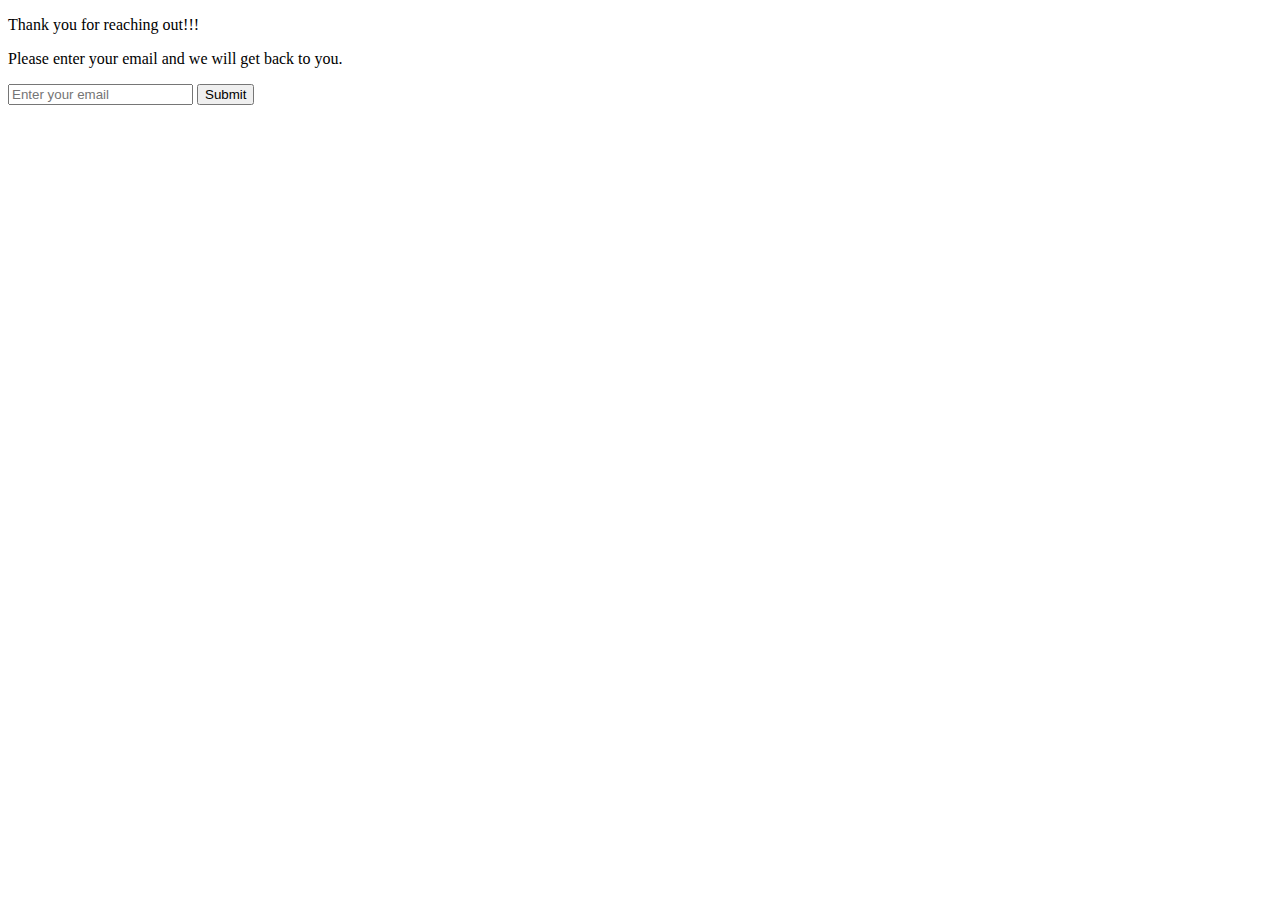
<file: Hotel_Booking_Website_Starter_Code/contact.html>
<!DOCTYPE html>
<html lang="en">
<head>
    <meta charset="UTF-8">
    <meta name="viewport" content="width=device-width, initial-scale=1.0">
    <title>Contact</title>
    <link href="https://fonts.googleapis.com/css2?family=Ubuntu&display=swap" rel="stylesheet">
</head>
<body>
    <div id="main">
        <p>Thank you for reaching out!!!</p>
        <p>Please enter your email and we will get back to you.</p>
        <form action="./index.html">
            <input type="email" placeholder="Enter your email" required>
            <button type="submit">Submit</button>
        </form>
    </div>
    
</body>
</html>
</file>
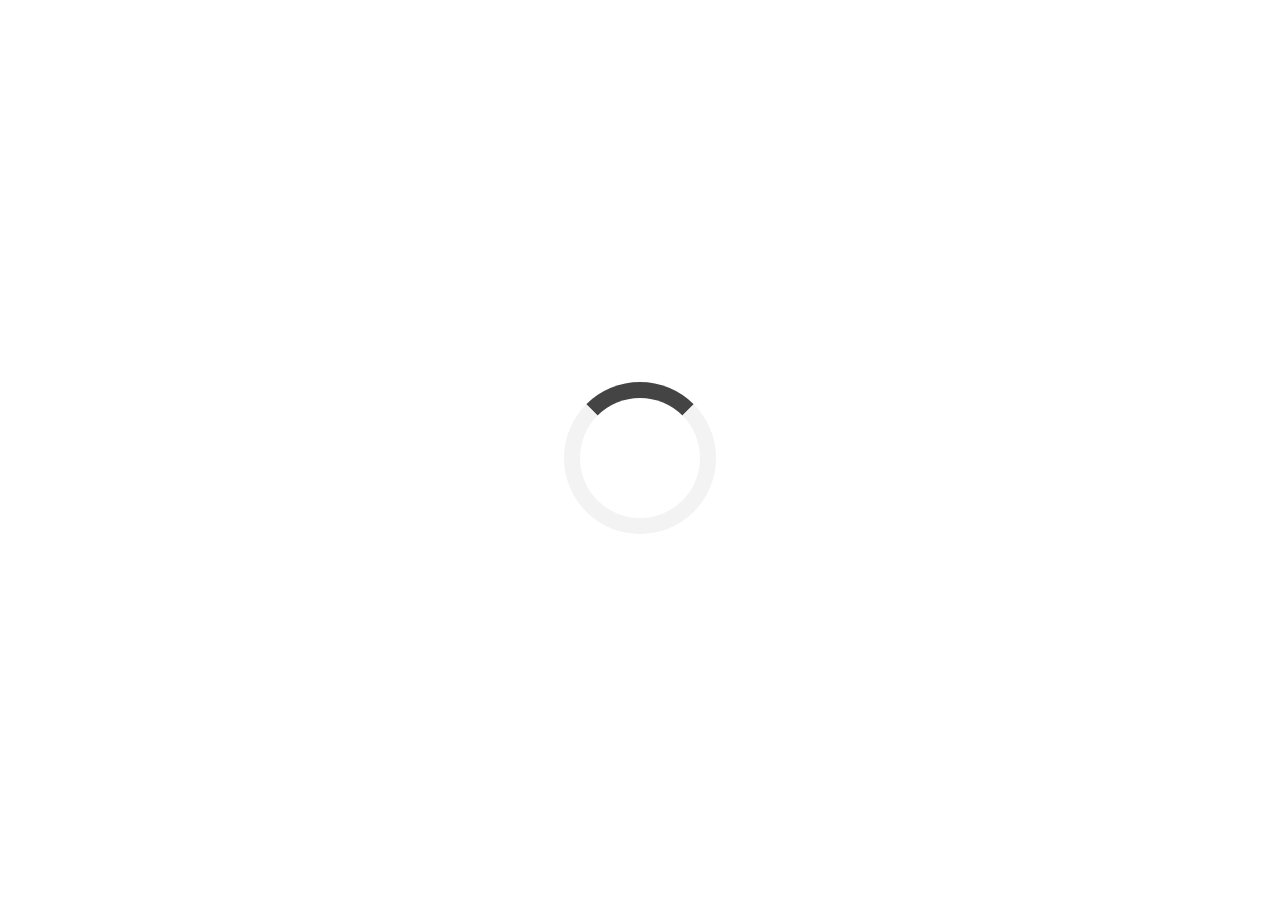
<file: Hotel_Booking_Website_Starter_Code/loader.html>
<!DOCTYPE html>
<html lang="en">
<head>
    <meta charset="UTF-8">
    <meta name="viewport" content="width=device-width, initial-scale=1.0">
    <title>Loader</title>
    <link rel="stylesheet" href="./styles/loader.css">
    <link href="https://fonts.googleapis.com/css2?family=Ubuntu&display=swap" rel="stylesheet">
</head>
<body>
    <div id="main">
        
    </div>
    
</body>
</html>
</file>
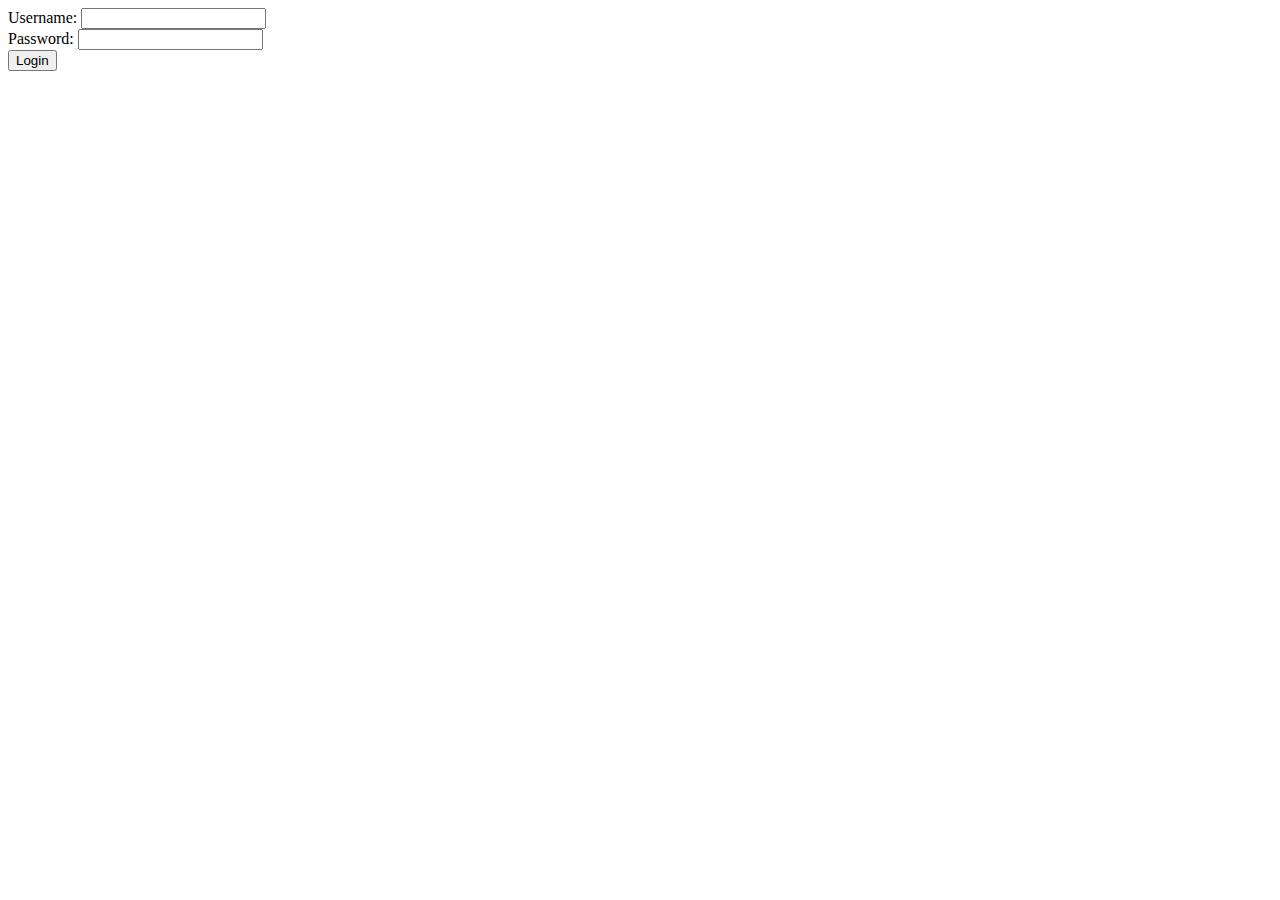
<file: Hotel_Booking_Website_Starter_Code/login.html>
<!DOCTYPE html>
<html lang="en">
<head>
    <meta charset="UTF-8">
    <meta name="viewport" content="width=device-width, initial-scale=1.0">
    <title>Login</title>
    <link href="https://fonts.googleapis.com/css2?family=Ubuntu&display=swap" rel="stylesheet">
</head>
<body>
    <div id="main">
        <form action="./index.html">
            <section>
            <label for="username">Username:</label>
            <input type="text" id="username" required>
        </section>
            <section>
            <label for="password">Password:</label>
            <input type="password" id="password" required>
        </section>

            <button type="submit">Login</button>

        </form>
    </div>
    
</body>
</html>
</file>
<file: Hotel_Booking_Website_Starter_Code/styles/loader.css>
#main{
border: 16px solid #f3f3f3; 
border-top: 16px solid #444444; 
border-radius: 50%;
width: 120px;
height: 120px;
animation:rotate 1s linear infinite;
}


@keyframes rotate{

    0%{
        transform:rotate(0);
    }

    100%{
        transform:rotate(360deg);
    }

}


body{
    display:flex;
    justify-content:center;
    align-items:center;
    height:100vh;
    
    }
</file>
